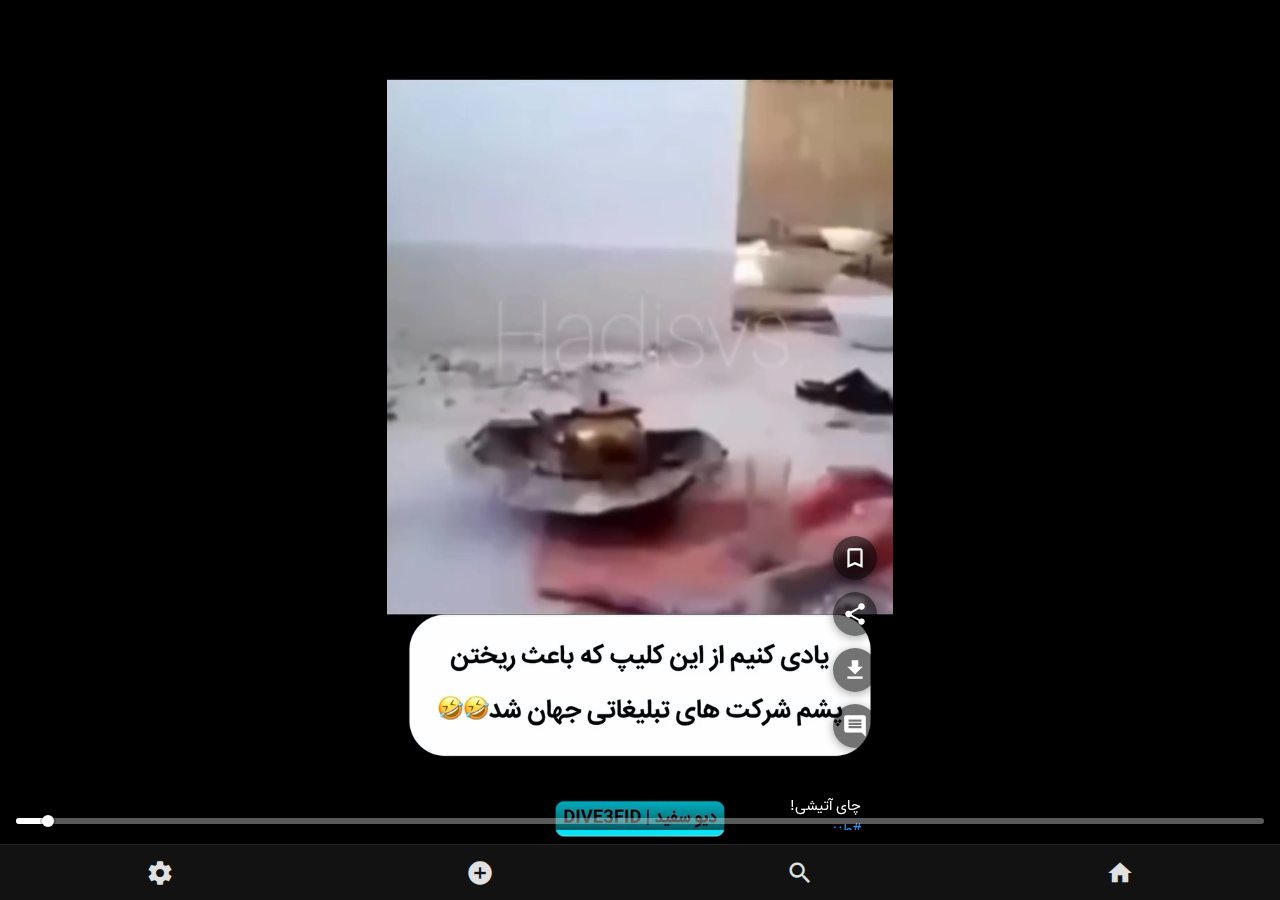
<file: index.html>
<!DOCTYPE html>
<html lang="fa" dir="rtl">
<head>
  <meta charset="UTF-8" />
  <meta http-equiv="X-UA-Compatible" content="IE=edge" />
  <meta name="viewport" content="width=device-width, initial-scale=1.0" />
  <title>VSD – خانه</title>
  <link href="https://fonts.googleapis.com/icon?family=Material+Icons" rel="stylesheet" />
  <link rel="stylesheet" href="css/style.css">
  <!-- Statsfa Website Analytics Start -->
  <script data-host="https://statsfa.com" data-dnt="true" src="https://statsfa.com/js/script.js" id="ZwSg9rf6GA" async defer></script>
  <!-- Statsfa Website Analytics End -->
</head>
<body class="dark-theme">
  <!-- Offline Banner -->
  <div id="offline-banner" class="hidden">اینترنت قطع شده است</div>

  <!-- Main Video Feed Container -->
  <div class="scroll-container">
    <div id="video-container"></div>
  </div>

  <!-- Bottom Navigation -->
  <nav class="bottom-nav">
    <button id="nav-home"><span class="material-icons">home</span></button>
    <button id="nav-search"><span class="material-icons">search</span></button>
    <button id="nav-add"><span class="material-icons">add_circle</span></button>
    <button id="nav-settings"><span class="material-icons">settings</span></button>
  </nav>

  <!-- App logic -->
  <script src="js/feed.js" defer></script>
</body>
</html>
</file>
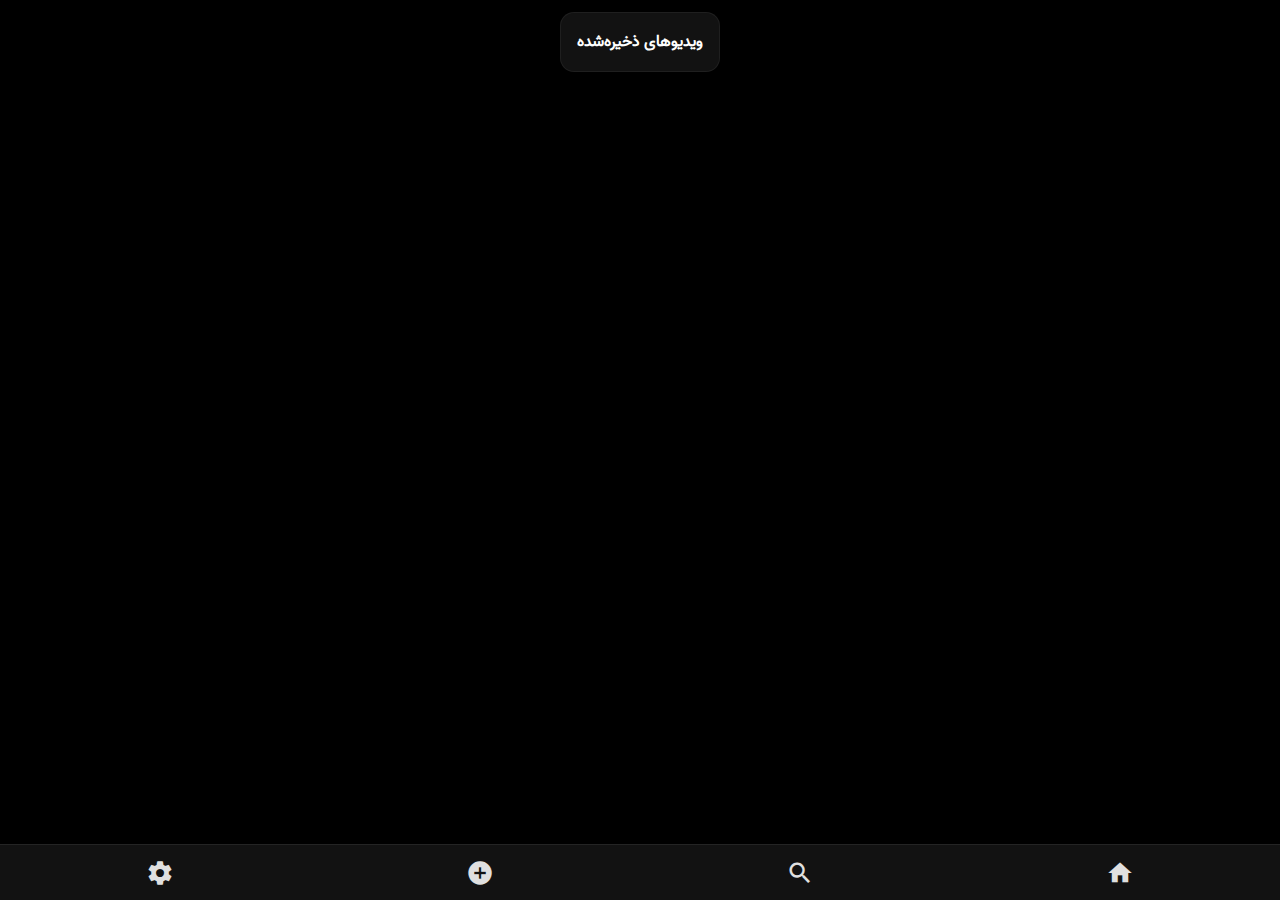
<file: saved.html>
<!-- File: saved.html -->
<!DOCTYPE html>
<html lang="fa" dir="rtl">
<head>
  <meta charset="UTF-8"/>
  <meta name="viewport" content="width=device-width, initial-scale=1.0"/>
  <title>VSD - ذخیره‌ها</title>
  <link href="https://fonts.googleapis.com/icon?family=Material+Icons" rel="stylesheet"/>
  <link rel="stylesheet" href="css/style.css"/>
</head>
<body>

  <main class="settings-page">
    <section class="settings-card" style="margin-bottom:8px;">
      <h3 style="margin:0; font-size:16px;">ویدیوهای ذخیره‌شده</h3>
      <p id="sync-hint" style="margin:6px 0 0; font-size:13px; color:#90a4ae; display:none;">
        برای همگام‌سازی بین دستگاه‌ها وارد حساب شوید.
      </p>
    </section>

    <section id="saved-videos" class="saved-grid"></section>
    <p id="saved-empty" class="max-w-mobile" style="margin:8px auto 0; color:#90a4ae; text-align:center; display:none;">
      هنوز چیزی اینجا نیست. به صفحه اصلی بروید و ویدیوها را ذخیره کنید.
    </p>
  </main>

  <nav class="bottom-nav">
    <button id="nav-home" title="خانه"><span class="material-icons">home</span></button>
    <button id="nav-search" title="جستجو"><span class="material-icons">search</span></button>
    <button id="nav-add" title="ارسال ویدیو"><span class="material-icons">add_circle</span></button>
    <button id="nav-settings" title="تنظیمات"><span class="material-icons">settings</span></button>
  </nav>

  <script>document.getElementById('year').textContent = new Date().getFullYear();</script>
  <script src="/js/settings.js"></script>
</body>
</html>
</file>
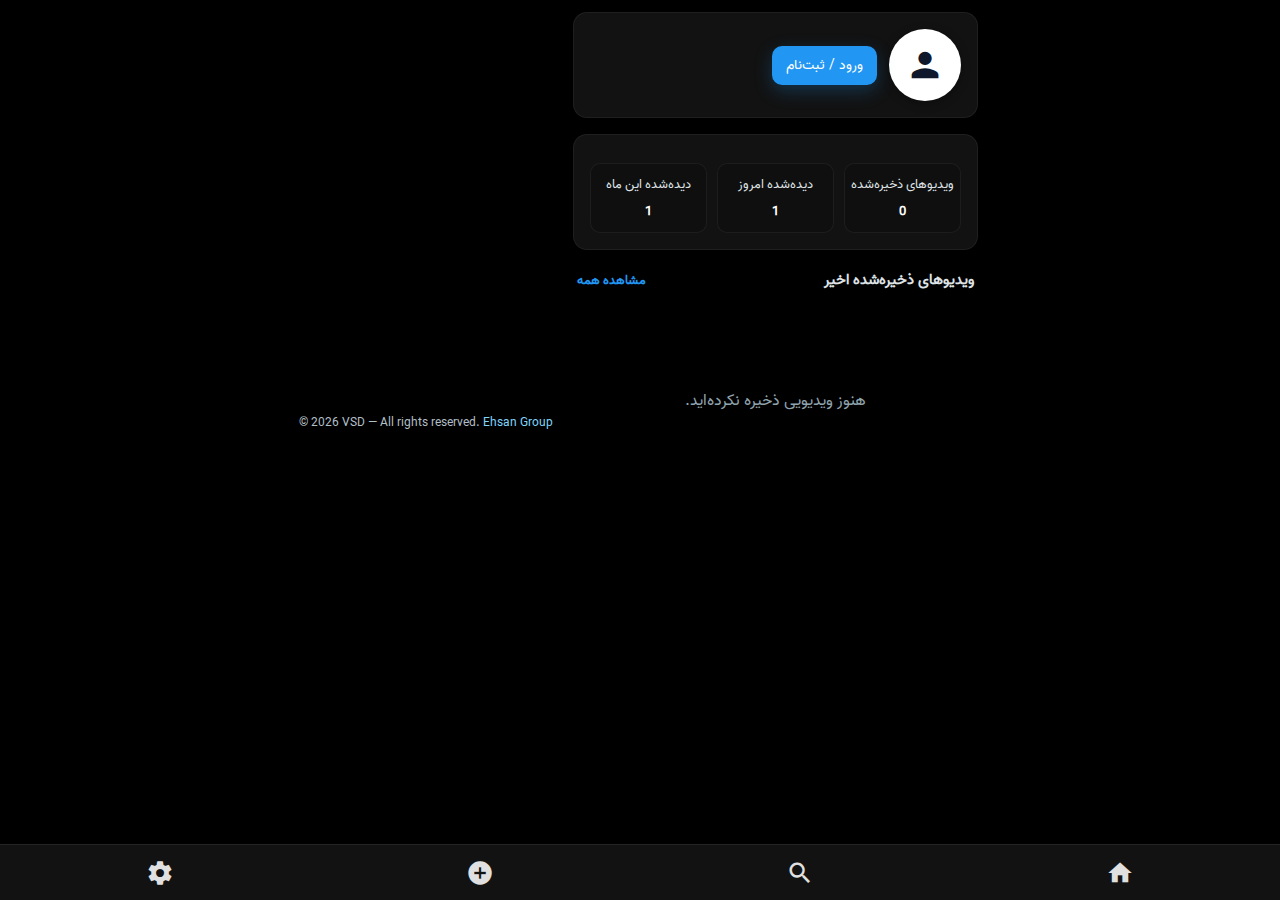
<file: settings.html>
<!-- File: settings.html -->
<!DOCTYPE html>
<html lang="fa" dir="rtl">
<head>
  <meta charset="UTF-8" />
  <meta name="viewport" content="width=device-width, initial-scale=1.0"/>
  <title>VSD - تنظیمات</title>
  <link href="https://fonts.googleapis.com/icon?family=Material+Icons" rel="stylesheet"/>
  <link rel="stylesheet" href="css/style.css"/>
  <!-- Statsfa Website Analytics Start -->
  <script data-host="https://statsfa.com" data-dnt="true" src="https://statsfa.com/js/script.js" id="ZwSg9rf6GA" async defer></script>
  <!-- Statsfa Website Analytics End -->
</head>
<body>

  <main class="settings-page">
    <!-- کارت پروفایل -->
    <section class="settings-card">
      <div id="profile-section">
        <div id="avatar" title="تغییر عکس پروفایل">
          <i class="material-icons">person</i>
        </div>
        <div id="user-area">
          <!-- هنگام ورود: نام + شماره + دکمه‌ها -->
          <button id="login-btn">ورود / ثبت‌نام</button>
        </div>
      </div>
      <!-- کنترل‌های اکانت -->
      <div id="account-actions" style="margin-top:12px; display:none;">
        <button id="edit-profile" class="input" style="background:var(--accent); color:#fff; border:0; cursor:pointer;">ویرایش پروفایل</button>
        <button id="logout" class="input" style="margin-top:8px; background:#263238; color:#fff; border:0; cursor:pointer;">خروج از حساب</button>
      </div>
    </section>

    <!-- فرم ورود/ثبت‌نام (درون تنظیمات، بدون پاپ‌آپ) -->
    <section id="auth-card" class="settings-card hidden" aria-hidden="true">
      <h3 style="margin:0 0 10px; font-size:16px;">ورود / ثبت‌نام</h3>
      <form id="auth-form">
        <label for="phone" style="display:block; margin-bottom:6px; color:#dfe3e6;">شماره تلفن</label>
        <input id="phone" name="phone" class="input" inputmode="numeric" autocomplete="tel"
               placeholder="مثلاً 0912xxxxxxx" required pattern="^0?9[0-9]{9}$" />

        <label for="name" style="display:block; margin:12px 0 6px; color:#dfe3e6;">نام و نام‌خانوادگی</label>
        <input id="name" name="name" class="input" placeholder="نام شما" required />

        <label for="avatar-input" style="display:block; margin:12px 0 6px; color:#dfe3e6;">عکس پروفایل (اختیاری)</label>
        <input id="avatar-input" type="file" accept="image/*" class="input" />

        <div class="center" style="gap:8px; margin-top:12px;">
          <button type="submit" class="input" style="background:var(--accent); color:#fff; border:0; cursor:pointer;">ثبت</button>
          <button type="button" id="cancel-auth" class="input" style="background:#0f0f0f; color:#e5e7eb; border:1px solid rgba(255,255,255,.14); cursor:pointer;">انصراف</button>
        </div>
        <p id="auth-error" style="color:#ffcdd2; font-size:13px; margin:8px 2px 0; display:none;"></p>
      </form>
    </section>

    <!-- آمار -->
    <section class="settings-card">
      <div class="stats">
        <p>ویدیوهای ذخیره‌شده<span id="saved-count">0</span></p>
        <p>دیده‌شده امروز<span id="daily-count">0</span></p>
        <p>دیده‌شده این ماه<span id="monthly-count">0</span></p>
      </div>
    </section>

    <!-- بخشی از ویدیوهای ذخیره‌شده + لینک مشاهده همه -->
    <h3 class="saved-title" style="display:flex; align-items:center; justify-content:space-between;">
      <span>ویدیوهای ذخیره‌شده اخیر</span>
      <a href="saved.html" style="font-size:13px;">مشاهده همه</a>
    </h3>
    <section id="saved-preview" class="saved-grid"></section>
    <p id="saved-empty" class="max-w-mobile" style="margin:8px auto 0; color:#90a4ae; text-align:center; display:none;">
      هنوز ویدیویی ذخیره نکرده‌اید.
    </p>
  </main>

  <nav class="bottom-nav">
    <button id="nav-home" title="خانه"><span class="material-icons">home</span></button>
    <button id="nav-search" title="جستجو"><span class="material-icons">search</span></button>
    <button id="nav-add" title="ارسال ویدیو"><span class="material-icons">add_circle</span></button>
    <button disabled title="تنظیمات"><span class="material-icons">settings</span></button>
  </nav>

  <footer style="direction: ltr;">
    &copy; <span id="year"></span> VSD — All rights reserved.
    <a href="https://ehsan-hashemi.ir/">Ehsan Group</a>
  </footer>

  <script>document.getElementById('year').textContent = new Date().getFullYear();</script>
  <script src="js/settings.js"></script>
</body>
</html>
</file>
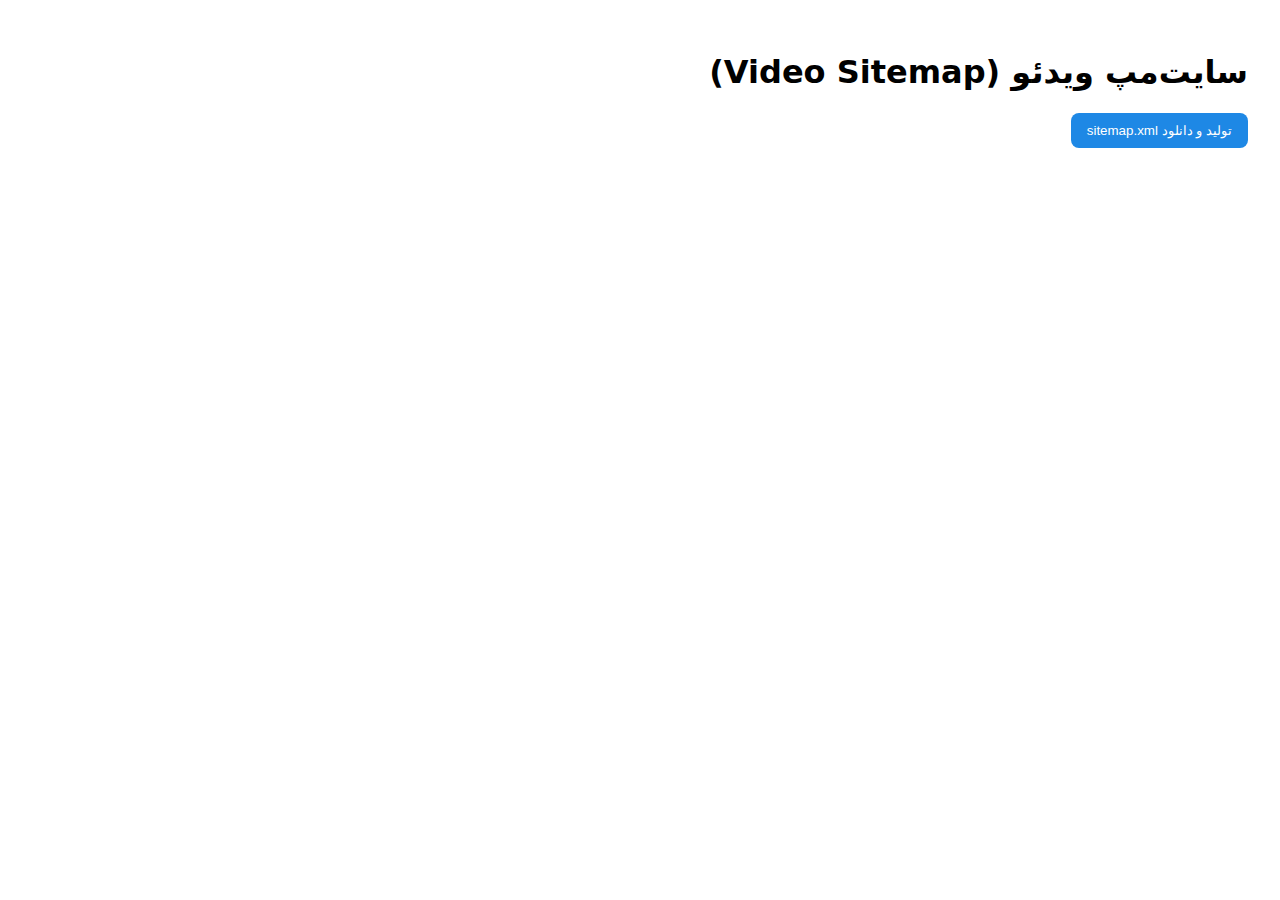
<file: tools/generate-sitemap.html>
<!-- tools/generate-sitemap.html -->
<!doctype html>
<html lang="fa" dir="rtl">
<head>
  <meta charset="utf-8">
  <title>تولید Sitemap ویدئوهای VCD</title>
  <meta name="viewport" content="width=device-width, initial-scale=1">
  <style>
    body { font-family: system-ui, -apple-system, Segoe UI, Roboto, sans-serif; padding: 24px; }
    button { padding: 10px 16px; border: 0; border-radius: 8px; cursor: pointer; background: #1e88e5; color: #fff; }
    .log { margin-top: 12px; white-space: pre-wrap; font-family: ui-monospace, SFMono-Regular, Menlo, monospace; color: #333; }
  </style>
</head>
<body>
  <h1>سایت‌مپ ویدئو (Video Sitemap)</h1>
  <button id="generate">تولید و دانلود sitemap.xml</button>
  <div id="log" class="log"></div>

  <script>
    const SITE = location.origin;
    const JSON_PATH = '../data/videos.json';
    const esc = s => String(s).replace(/&/g,'&amp;').replace(/</g,'&lt;').replace(/>/g,'&gt;');
    const clean = t => (t||'').replace(/<[^>]+>/g,'').replace(/\s+/g,' ').trim();
    const summarize = (t,n) => { const s=clean(t); if(s.length<=n) return s; const cut=s.slice(0,n); const last=Math.max(cut.lastIndexOf('. '),cut.lastIndexOf('، '),cut.lastIndexOf(' ')); return (last>24?cut.slice(0,last):cut)+'…'; };

    const videoEntry = (v) => {
      const id = v.id;
      const caption = v.caption || '';
      const title = summarize(caption, 70) || 'ویدئوی کوتاه VCD';
      const description = summarize(caption, 180) || 'ویدئوی کوتاه در VCD';
      const player = `${SITE}/index.html#v=${encodeURIComponent(id)}`; // سازگار با feed.js فعلی
      const content = v.file.startsWith('http') ? v.file : `${SITE}/${v.file.replace(/^\/+/,'')}`;
      const thumb = `${SITE}/thumbs/${encodeURIComponent(id)}.jpg`;

      return `
  <url>
    <loc>${SITE}/</loc>
    <video:video>
      <video:thumbnail_loc>${thumb}</video:thumbnail_loc>
      <video:title>${esc(title)}</video:title>
      <video:description>${esc(description)}</video:description>
      <video:content_loc>${content}</video:content_loc>
      <video:player_loc allow_embed="yes">${player}</video:player_loc>
      <video:family_friendly>yes</video:family_friendly>
      <video:live>no</video:live>
    </video:video>
  </url>`;
    };

    async function generate() {
      const log = (m)=>document.getElementById('log').textContent += m+'\n';
      try {
        log('در حال خواندن videos.json ...');
        const res = await fetch(JSON_PATH, { cache: 'no-store' });
        if (!res.ok) throw new Error('خواندن videos.json ناموفق بود');
        const list = await res.json();

        const entries = [
`  <url>
    <loc>${SITE}/</loc>
    <changefreq>daily</changefreq>
    <priority>1.0</priority>
  </url>`
        ];
        list.forEach(v => { if (v && v.id!=null && v.file) entries.push(videoEntry(v)); });

        const xml = `<?xml version="1.0" encoding="UTF-8"?>
<urlset xmlns="http://www.sitemaps.org/schemas/sitemap/0.9"
        xmlns:video="http://www.google.com/schemas/sitemap-video/1.1">
${entries.join('\n')}
</urlset>`;

        const blob = new Blob([xml], { type: 'application/xml' });
        const a = document.createElement('a');
        a.href = URL.createObjectURL(blob);
        a.download = 'sitemap.xml';
        document.body.appendChild(a);
        a.click();
        a.remove();
        log('sitemap.xml ساخته شد. آن را در ریشهٔ ریپو قرار دهید و در Search Console ثبت/به‌روزرسانی کنید.');
      } catch (e) {
        document.getElementById('log').textContent = 'خطا: ' + e.message;
      }
    }

    document.getElementById('generate').onclick = generate;
  </script>
</body>
</html>
</file>
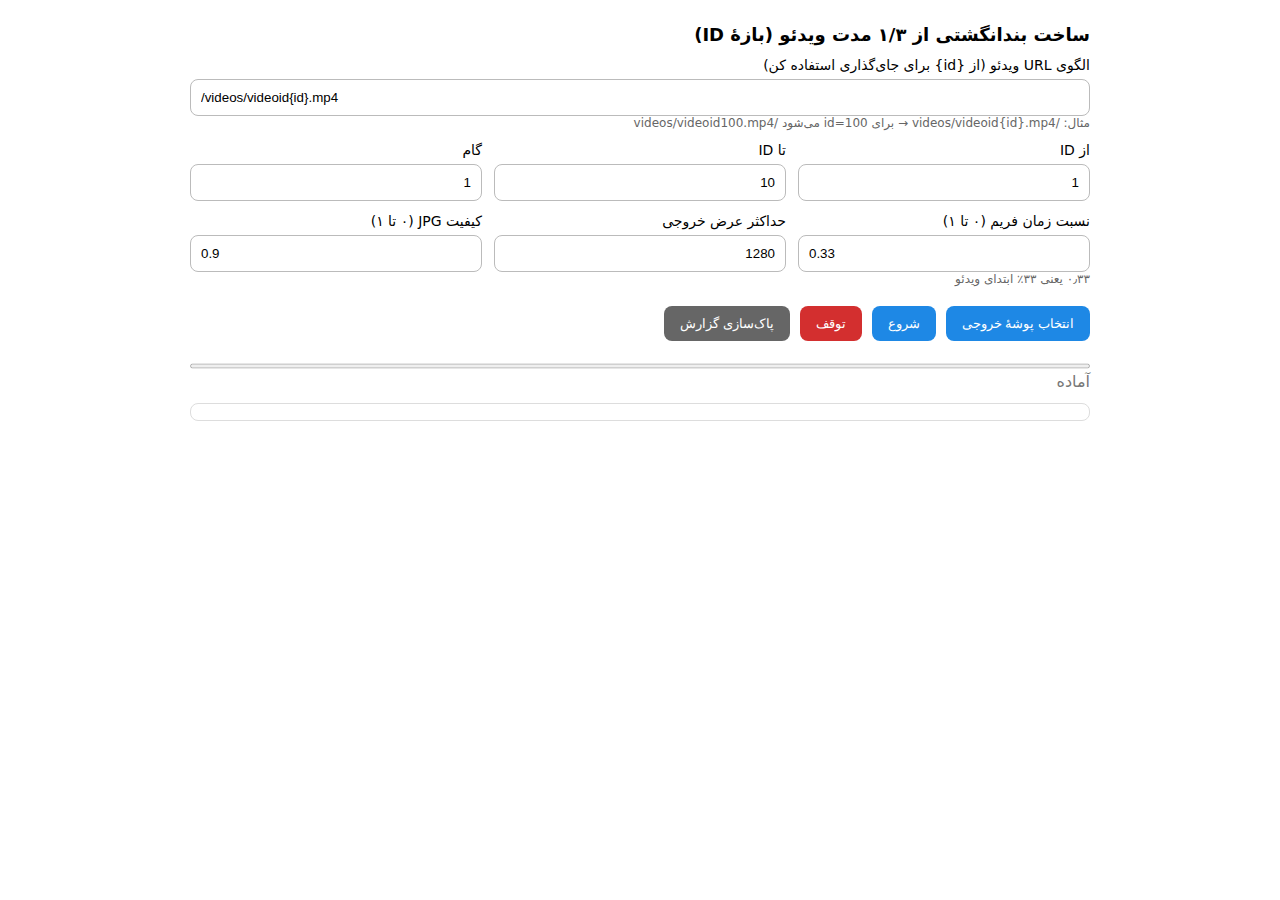
<file: tools/thumbnail-exporter.html>
<!doctype html>
<html lang="fa" dir="rtl">
<head>
  <meta charset="utf-8">
  <title>خروجی بندانگشتی از بازهٔ ویدئوها (۱/۳ مدت)</title>
  <meta name="viewport" content="width=device-width, initial-scale=1">
  <style>
    :root { color-scheme: light dark; }
    body { font-family: system-ui, -apple-system, Segoe UI, Roboto, sans-serif; padding: 24px; max-width: 900px; margin: auto; }
    h1 { font-size: 18px; margin: 0 0 12px; }
    .grid { display: grid; grid-template-columns: repeat(12, 1fr); gap: 12px; }
    .col-6 { grid-column: span 6; }
    .col-4 { grid-column: span 4; }
    .col-3 { grid-column: span 3; }
    .col-12 { grid-column: span 12; }
    label { display: flex; flex-direction: column; gap: 6px; font-size: 14px; }
    input[type="text"], input[type="number"] { padding: 10px; border: 1px solid #bbb; border-radius: 8px; direction: ltr; }
    input[type="number"] { direction: rtl; }
    .actions { display: flex; gap: 10px; flex-wrap: wrap; margin-top: 8px; }
    button { padding: 10px 16px; border: 0; border-radius: 8px; cursor: pointer; background: #1e88e5; color: #fff; }
    button.secondary { background: #666; }
    button.danger { background: #d32f2f; }
    .hint { font-size: 12px; color: #666; margin-top: -6px; }
    progress { width: 100%; height: 10px; }
    .log { margin-top: 12px; white-space: pre-wrap; font-family: ui-monospace, SFMono-Regular, Menlo, monospace; font-size: 12px; color: #333; max-height: 40vh; overflow: auto; padding: 8px; border: 1px solid #ddd; border-radius: 8px; }
    .muted { color: #777; }
  </style>
</head>
<body>
  <h1>ساخت بندانگشتی از ۱/۳ مدت ویدئو (بازهٔ ID)</h1>

  <div class="grid">
    <label class="col-12">
      الگوی URL ویدئو (از {id} برای جای‌گذاری استفاده کن)
      <input id="pattern" type="text" value="/videos/videoid{id}.mp4" placeholder="/videos/videoid{id}.mp4">
      <div class="hint">مثال: /videos/videoid{id}.mp4 → برای id=100 می‌شود /videos/videoid100.mp4</div>
    </label>

    <label class="col-4">
      از ID
      <input id="fromId" type="number" inputmode="numeric" value="1" min="0">
    </label>
    <label class="col-4">
      تا ID
      <input id="toId" type="number" inputmode="numeric" value="10" min="0">
    </label>
    <label class="col-4">
      گام
      <input id="step" type="number" inputmode="numeric" value="1" min="1">
    </label>

    <label class="col-4">
      نسبت زمان فریم (۰ تا ۱)
      <input id="ratio" type="text" value="0.33">
      <div class="hint">۰٫۳۳ یعنی ۳۳٪ ابتدای ویدئو</div>
    </label>
    <label class="col-4">
      حداکثر عرض خروجی
      <input id="maxW" type="number" inputmode="numeric" value="1280" min="64">
    </label>
    <label class="col-4">
      کیفیت JPG (۰ تا ۱)
      <input id="quality" type="text" value="0.9">
    </label>

    <div class="col-12 actions">
      <button id="pickDir">انتخاب پوشهٔ خروجی</button>
      <button id="start">شروع</button>
      <button id="stop" class="danger">توقف</button>
      <button id="clearLog" class="secondary">پاک‌سازی گزارش</button>
    </div>

    <div class="col-12">
      <progress id="prog" value="0" max="100"></progress>
      <div id="status" class="muted">آماده</div>
      <div id="log" class="log"></div>
    </div>
  </div>

  <video id="v" crossorigin="anonymous" preload="auto" style="display:none"></video>
  <canvas id="c" style="display:none"></canvas>

  <script>
    const $ = id => document.getElementById(id);
    const log = m => ($('log').textContent += m + '\n');
    const setStatus = t => $('status').textContent = t;

    let dirHandle = null;
    let abort = false;

    $('pickDir').onclick = async () => {
      if (!('showDirectoryPicker' in window)) {
        alert('مرورگر شما ذخیرهٔ مستقیم در پوشه را پشتیبانی نمی‌کند. از Chrome/Edge جدید استفاده کن یا روی «شروع» بزن تا فایل‌ها دانلود شوند.');
        return;
      }
      dirHandle = await window.showDirectoryPicker();
      setStatus('پوشهٔ خروجی انتخاب شد.');
      log('✓ پوشه انتخاب شد.');
    };

    $('clearLog').onclick = () => $('log').textContent = '';

    $('stop').onclick = () => {
      abort = true;
      setStatus('درحال توقف ...');
      log('⛔ دستور توقف صادر شد.');
    };

    $('start').onclick = async () => {
      try {
        abort = false;
        $('prog').value = 0;
        $('log').textContent = '';

        const pattern = $('pattern').value.trim();
        if (!pattern.includes('{id}')) {
          alert('الگوی URL باید شامل {id} باشد.');
          return;
        }

        const fromId = parseInt($('fromId').value, 10);
        const toId   = parseInt($('toId').value, 10);
        const step   = Math.max(1, parseInt($('step').value, 10) || 1);
        const ratio  = Math.min(1, Math.max(0, parseFloat($('ratio').value)));
        const maxW   = Math.max(64, parseInt($('maxW').value, 10) || 1280);
        const quality= Math.min(1, Math.max(0, parseFloat($('quality').value)));

        if (Number.isNaN(fromId) || Number.isNaN(toId) || fromId > toId) {
          alert('بازهٔ ID نامعتبر است.');
          return;
        }

        const ids = [];
        for (let i = fromId; i <= toId; i += step) ids.push(i);

        setStatus('در حال پردازش...');
        log(`شروع: ${ids.length} مورد. نسبت=${ratio}، maxW=${maxW}، کیفیت=${quality}`);
        if (!dirHandle && !('showDirectoryPicker' in window)) {
          log('مرورگر ذخیرهٔ مستقیم را پشتیبانی نمی‌کند؛ خروجی‌ها دانلود خواهند شد.');
        } else if (!dirHandle) {
          log('هشدار: پوشهٔ خروجی انتخاب نشده؛ هنگام ذخیره، دانلود تکی انجام می‌شود.');
        }

        let done = 0, ok = 0, fail = 0;
        for (const id of ids) {
          if (abort) break;
          const url = pattern.replace('{id}', id);
          try {
            await processOne(id, url, ratio, maxW, quality);
            ok++;
            log(`✓ ذخیره شد: ${id}.jpg`);
          } catch (e) {
            fail++;
            log(`✗ خطا برای id=${id}: ${e.message || e}`);
          } finally {
            done++;
            $('prog').value = Math.round((done / ids.length) * 100);
            setStatus(`پیشرفت: ${done}/${ids.length} — موفق: ${ok} — خطا: ${fail}`);
            // وقفه کوتاه برای پاسخ‌گویی UI
            await new Promise(r => setTimeout(r, 40));
          }
        }

        if (abort) {
          setStatus(`متوقف شد. انجام‌شده: ${done}/${ids.length}، موفق: ${ok}، خطا: ${fail}`);
          log('⛔ عملیات متوقف شد.');
        } else {
          setStatus(`تمام شد. موفق: ${ok}، خطا: ${fail}`);
          log('🎉 پایان پردازش.');
        }
      } catch (e) {
        setStatus('خطا');
        log('خطای کلی: ' + (e.message || e));
      }
    };

    async function processOne(id, url, ratio, maxW, quality) {
      const video = $('v');

      // بارگذاری متادیتا
      await new Promise((resolve, reject) => {
        const onMeta = () => { cleanup(); resolve(); };
        const onErr  = () => { cleanup(); reject(new Error('بارگذاری ویدئو ناموفق (URL/CORS)')); };
        const cleanup = () => {
          video.removeEventListener('loadedmetadata', onMeta);
          video.removeEventListener('error', onErr);
        };
        video.addEventListener('loadedmetadata', onMeta, { once: true });
        video.addEventListener('error', onErr, { once: true });
        video.crossOrigin = 'anonymous';
        video.preload = 'auto';
        video.src = url;
        video.load();
      });

      // محاسبه زمان هدف و seek
      const dur = Number.isFinite($('v').duration) ? $('v').duration : 0;
      const t = clamp(dur * ratio, 0, Math.max(0, dur - 0.2));
      await new Promise((resolve, reject) => {
        const onSeeked = () => { video.removeEventListener('seeked', onSeeked); resolve(); };
        const onErr = () => { video.removeEventListener('error', onErr); reject(new Error('seek ناموفق')); };
        video.addEventListener('seeked', onSeeked, { once: true });
        video.addEventListener('error', onErr, { once: true });
        video.currentTime = isFinite(t) ? t : 0;
      });

      // رسم روی canvas
      const blob = await drawToBlob(video, maxW, quality);
      if (!blob) throw new Error('تولید تصویر ناموفق بود');

      // ذخیره: ترجیح با پوشهٔ انتخابی؛ در غیر اینصورت دانلود
      if (dirHandle && 'createWritable' in FileSystemFileHandle.prototype) {
        const fileHandle = await dirHandle.getFileHandle(`${id}.jpg`, { create: true });
        const writable = await fileHandle.createWritable();
        await writable.write(blob);
        await writable.close();
      } else {
        downloadBlob(blob, `${id}.jpg`);
      }
    }

    function clamp(x, lo, hi) { return Math.max(lo, Math.min(hi, x)); }

    async function drawToBlob(video, maxW, quality) {
      const canvas = $('c');
      const w = video.videoWidth, h = video.videoHeight;
      if (!w || !h) throw new Error('ابعاد ویدئو نامعتبر است');

      const scale = Math.min(1, maxW / w);
      canvas.width = Math.round(w * scale);
      canvas.height = Math.round(h * scale);

      const ctx = canvas.getContext('2d');
      ctx.drawImage(video, 0, 0, canvas.width, canvas.height);

      return new Promise(resolve => canvas.toBlob(b => resolve(b), 'image/jpeg', quality));
    }

    function downloadBlob(blob, name) {
      const a = document.createElement('a');
      a.href = URL.createObjectURL(blob);
      a.download = name;
      document.body.appendChild(a);
      a.click();
      a.remove();
      setTimeout(() => URL.revokeObjectURL(a.href), 0);
    }
  </script>
</body>
</html>
</file>
<file: css/style.css>
/* =======================================================
   style.css — Global styles for VSD (mobile-first, dark)
   ======================================================= */

/*--------------------------------------
  Variables, font, base, reset
---------------------------------------*/
:root{
  /* Colors */
  --bg:#000;
  --fg:#fff;
  --surface:#121212;
  --muted:#1a1a1a;
  --accent:#2196f3;
  --accent-2:#64b5f6;
  --error:#f44336;
  --success:#4caf50;
  --text-sec:#bdbdbd;

  /* Spacing */
  --sp-2:2px; --sp-4:4px; --sp-6:6px; --sp-8:8px; --sp-10:10px; --sp-12:12px; --sp-14:14px; --sp-16:16px; --sp-20:20px; --sp-24:24px; --sp-28:28px; --sp-32:32px; --sp-40:40px; --sp-56:56px;

  /* Radius */
  --r-4:4px; --r-6:6px; --r-8:8px; --r-10:10px; --r-12:12px; --r-16:16px; --r-24:24px;

  /* Shadows */
  --sh-soft:0 6px 18px rgba(0,0,0,.22);
  --sh-elev:0 10px 24px rgba(0,0,0,.28);

  /* Typography */
  --font:'Vazir',system-ui,-apple-system,Segoe UI,Roboto,Arial,sans-serif;
  --fs-12:12px; --fs-14:14px; --fs-15:15px; --fs-16:16px; --fs-18:18px;
}

@font-face{
  font-family:'Vazir';
  src:url('./Vazir-Regular.ttf') format('truetype');
  font-weight:400;
  font-style:normal;
  font-display:swap;
}

* {
  box-sizing:border-box;
  font-family: "Vazir";
}
html,body{height:100%;width:100%}
html{scroll-behavior:smooth}
body{
  margin:0;
  background:var(--bg);
  color:var(--fg);
  font-family:var(--font);
  direction:rtl;
  overscroll-behavior-y: contain;
  touch-action: pan-x pan-y;
}

/* Material icons sizing (inherit color) */
.material-icons{font-size:24px; line-height:1; vertical-align:middle}

/* Links */
a{color:var(--accent); text-decoration:none}
a:hover{text-decoration:underline}

/* Utility */
.hidden{display:none!important}
.center{display:flex;align-items:center;justify-content:center}
.max-w-mobile{max-width:420px;margin-inline:auto}

/*--------------------------------------
  Offline banner
---------------------------------------*/
#offline-banner{
  position:fixed; top:0; inset-inline:0;
  background:#b71c1c; color:#fff;
  padding:var(--sp-8);
  text-align:center; z-index:1000;
  box-shadow:var(--sh-soft);
}

/*--------------------------------------
  Bottom navigation (global)
---------------------------------------*/
.bottom-nav{
  position:fixed; bottom:0; inset-inline:0;
  height:var(--sp-56);
  background:var(--surface);
  display:flex; align-items:center; justify-content:space-around;
  border-top:1px solid rgba(255,255,255,.08);
  z-index:950;
  padding-bottom:env(safe-area-inset-bottom);
}
.bottom-nav button{
  background:transparent; border:0; color:#e0e0e0; cursor:pointer;
  display:flex; align-items:center; justify-content:center; gap:6px;
  font-size:0; /* icon only */
  width:56px; height:56px;
}
.bottom-nav button:focus-visible{outline:2px solid var(--accent)}
.bottom-nav button.active .material-icons,
.bottom-nav button:hover .material-icons{color:var(--accent)}
.bottom-nav .material-icons{font-size:28px}

/*--------------------------------------
  Home / Feed — 9:16 stage
  - Mobile-first: full viewport
  - Desktop: keep 9:16 centered, black gutters
---------------------------------------*/

/* Stage centers a strict 9:16 viewport */
#video-container{
  position:relative;
  width:min(100vw, calc(100vh * 9 / 16));
  height:min(100vh, calc(100vw * 16 / 9));
  margin:0 auto;
  background:#000;
  overflow:hidden;
}

/* Fullscreen video with black bars when needed */
#video-container video{
  position:absolute; inset:0;
  width:100%; height:100%;
  object-fit:contain; /* keep entire frame, black bars show */
  background:#000;
}

/* Caption — exactly 20px side padding from screen edges */
#video-container .caption{
  position:absolute;
  bottom:calc(var(--sp-56) + 14px); /* above bottom-nav comfortably */
  inset-inline:20px; /* 20px right & left as requested */
  color:#fff;
  background:linear-gradient(transparent, rgba(0,0,0,.6));
  padding:12px 12px; /* visual padding inside bubble */
  border-radius:var(--r-8);
  font-size:var(--fs-15);
  line-height:1.6;
  max-height:3.2em; overflow:hidden;
  cursor:pointer; user-select:none;
}
#video-container .caption.expanded{max-height:20em}

/* Hashtags */
#video-container .caption .hashtag{color:var(--accent); cursor:pointer}
#video-container .caption .hashtag:hover{color:var(--accent-2); text-decoration:underline}

/* Right-bottom stacked controls (above caption) */
.video-controls{
  position:absolute;
  right:16px;
  bottom:calc(var(--sp-56) + 96px); /* hover line above caption */
  display:flex; flex-direction:column; gap:12px;
  z-index:20;
}
.video-controls button{
  width:44px; height:44px; border-radius:50%;
  border:0; cursor:pointer; background:rgba(0,0,0,.55); color:#fff;
  display:flex; align-items:center; justify-content:center;
  box-shadow:0 2px 10px rgba(0,0,0,.35);
  transition:transform .15s ease, background .2s ease;
}
.video-controls button:hover{background:rgba(0,0,0,.8); transform:translateY(-1px)}
.video-controls .material-icons{font-size:26px}

/* Desktop-only up/down nav alongside the stage (for easier navigation) */
@media (min-width: 992px){
  .desktop-arrows{
    position:absolute; right:8px; top:50%;
    transform:translateY(-50%);
    display:flex; flex-direction:column; gap:10px; z-index:25;
  }
  .desktop-arrows .nav-btn{
    width:44px; height:44px; border-radius:50%; border:0; cursor:pointer;
    background:rgba(0,0,0,.55); color:#fff; display:flex; align-items:center; justify-content:center;
    transition:background .2s ease, transform .15s ease;
  }
  .desktop-arrows .nav-btn:hover{background:rgba(0,0,0,.8); transform:translateY(-1px)}
}

/* Tap to mute/unmute hint (optional helper class if used) */
.tap-hint{
  position:absolute; top:12px; inset-inline:12px; text-align:center;
  font-size:12px; color:#e0e0e0; opacity:.75;
}

/*--------------------------------------
  Toasts (global)
---------------------------------------*/
.toast{
  position:fixed;
  bottom:calc(var(--sp-56) + 16px);
  left:50%; transform:translateX(-50%);
  background:#263238; color:#fff; border-radius:10px;
  padding:10px 14px; font-size:13px; z-index:1100;
  box-shadow:var(--sh-soft); opacity:0; animation:toast-in .25s forwards, toast-out .25s forwards 2.75s;
}
.toast-success{background:#2e7d32}
.toast-error{background:#b71c1c}
@keyframes toast-in{from{opacity:0; transform:translate(-50%,10px)} to{opacity:1; transform:translate(-50%,0)}}
@keyframes toast-out{to{opacity:0; transform:translate(-50%,10px)}}

/*--------------------------------------
  Search page
  - sticky search bar
  - 3-per-row portrait (9:16) cards
  - no captions in results
---------------------------------------*/
.search-page{
  min-height:100%;
  background:var(--bg);
  padding-bottom:var(--sp-56); /* keep space for bottom-nav */
}

/* Search bar wrapper */
.search-bar{
  position:sticky; top:0; z-index:900;
  background:linear-gradient(#0b0b0b, rgba(0,0,0,.85));
  backdrop-filter:saturate(140%) blur(6px);
  padding:12px max(12px, calc(50vw - 210px)); /* center to ~mobile width */
  border-bottom:1px solid rgba(255,255,255,.06);
}

/* Input: premium look */
#search-input{
  width:100%;
  height:44px;
  border-radius:12px;
  border:1px solid rgba(255,255,255,.16);
  background:#0f0f0f;
  color:#fafafa;
  padding-inline:44px 14px; /* room for leading icon */
  font-size:15px;
  box-shadow:inset 0 0 0 1px rgba(0,0,0,.35);
  transition:border-color .2s ease, box-shadow .2s ease, background .2s ease;
}
#search-input::placeholder{color:#9aa0a6}
#search-input:focus{
  outline:none;
  border-color:var(--accent);
  box-shadow:0 0 0 3px rgba(33,150,243,.24);
  background:#101318;
}

/* Optional leading search icon if placed absolutely */
.search-bar .leading-icon{
  position:absolute; inset-inline-start:calc(50% - 190px); top:50%;
  transform:translateY(-50%); color:#9aa0a6; pointer-events:none;
}
@media (max-width:480px){
  .search-bar{padding:12px 12px}
  .search-bar .leading-icon{inset-inline-start:18px}
}

/* Results grid centered to mobile width */
#search-results{
  max-width:420px; margin:16px auto; padding:0 8px 80px;
  display:grid; grid-template-columns:repeat(3, 1fr); gap:8px;
}

/* Portrait 9:16 tiles with video or img */
.search-item{
  position:relative; width:100%;
  aspect-ratio:9 / 16;
  background:#000;
  border-radius:10px; overflow:hidden;
  box-shadow:0 6px 18px rgba(0,0,0,.22);
  cursor:pointer;
}
.search-item video,
.search-item img{
  position:absolute; inset:0;
  width:100%; height:100%;
  object-fit:cover; /* fill tile */
}

/* No captions in search results (even if present in markup) */
#search-results .caption{display:none!important}

/* Hover on desktop */
@media (hover:hover){
  .search-item:hover{transform:translateY(-2px); transition:transform .15s ease}
}

/*--------------------------------------
  Settings page
  - profile header
  - saved videos section
---------------------------------------*/
.settings-page{
  min-height:100%;
  background:var(--bg);
  padding:12px 12px calc(var(--sp-56) + 24px);
}

.settings-card{
  max-width:420px; margin:0 auto 16px;
  background:var(--surface);
  border:1px solid rgba(255,255,255,.06);
  border-radius:14px; box-shadow:var(--sh-soft);
  padding:16px;
}

/* Profile header */
#profile-section{
  display:flex; align-items:center; gap:12px;
}
#avatar{
  width:72px; height:72px; border-radius:50%;
  background:#fff; color:#0f172a;
  display:flex; align-items:center; justify-content:center;
  overflow:hidden; flex-shrink:0;
  box-shadow:0 2px 10px rgba(0,0,0,.35);
}
#avatar img{width:100%; height:100%; object-fit:cover}
#avatar .material-icons{color:#0f172a; font-size:40px}

#user-area{
  display:flex; align-items:center; gap:8px; flex-wrap:wrap;
}
#login-btn{
  background:var(--accent); color:#fff; border:0; cursor:pointer;
  padding:8px 14px; border-radius:10px; font-size:14px;
  box-shadow:0 6px 18px rgba(33,150,243,.25);
}
#login-btn:hover{background:#1e88e5}

/* Stats row */
.stats{
  display:grid; grid-template-columns:repeat(3, 1fr); gap:10px;
  margin-top:12px;
}
.stats p{
  margin:0; text-align:center; background:#0f0f0f; border-radius:10px; padding:10px 6px;
  border:1px solid rgba(255,255,255,.06); color:#dfe3e6; font-size:13px;
}
.stats p span{display:block; margin-top:6px; font-weight:700; color:#fff}

/* Saved videos section (grid of 9:16) */
.saved-title{
  max-width:420px; margin:18px auto 8px; padding-inline:4px;
  color:#dfe3e6; font-size:15px;
}
.saved-grid{
  max-width:420px; margin:0 auto; padding:0 4px 80px;
  display:grid; grid-template-columns:repeat(3, 1fr); gap:8px;
}
.saved-item{
  position:relative; width:100%; aspect-ratio:9 / 16; background:#000;
  border-radius:10px; overflow:hidden; box-shadow:0 6px 18px rgba(0,0,0,.22);
}
.saved-item img, .saved-item video{position:absolute; inset:0; width:100%; height:100%; object-fit:cover}

/*--------------------------------------
  Footer (copyright)
---------------------------------------*/
footer{
  text-align:center; color:#b0bec5; font-size:12px;
  padding:10px 8px calc(var(--sp-56) + 10px);
}
footer a{color:#81d4fa}

/*--------------------------------------
  Accessibility helpers
---------------------------------------*/
button:focus-visible, a:focus-visible{outline:2px solid var(--accent); outline-offset:2px}

/*--------------------------------------
  Optional helper: page-level classes
  (if you add on <body>)
---------------------------------------*/
.home-page #search-results,
.home-page .search-bar{display:none}

.search-page #video-container,
.search-page .caption,
.search-page .video-controls{display:none}

/*--------------------------------------
  Small screens tweaks
---------------------------------------*/
@media (max-width:360px){
  #video-container .caption{font-size:14px}
  .video-controls button{width:42px; height:42px}
}

/*--------------------------------------
  Large screens: keep mobile viewport centered,
  black gutters around, and show desktop arrows
---------------------------------------*/
@media (min-width:992px){
  body{display:flex; align-items:center; justify-content:center}
  #video-container{margin-inline:auto}
}

/*--------------------------------------
  Extra: generic inputs, checkboxes (if used)
---------------------------------------*/
.input, .select, .textarea{
  width:100%; border:1px solid rgba(255,255,255,.14);
  background:#0f0f0f; color:#e5e7eb;
  border-radius:10px; padding:10px 12px; font-size:14px;
}
.input:focus, .select:focus, .textarea:focus{
  outline:none; border-color:var(--accent); box-shadow:0 0 0 3px rgba(33,150,243,.24);
}

.checkbox, .radio{
  appearance:none; width:18px; height:18px; margin:0;
  border:2px solid #9aa0a6; background:transparent; cursor:pointer;
  display:inline-block; vertical-align:middle;
}
.checkbox{border-radius:4px}
.radio{border-radius:50%}
.checkbox:checked{border-color:var(--accent); background:linear-gradient(135deg, var(--accent), #3ea8ff)}
.checkbox:checked::after{
  content:""; display:block; width:6px; height:3px; border-left:2px solid #fff; border-bottom:2px solid #fff; transform:translate(3px,4px) rotate(-45deg)
}
.radio:checked{border-color:var(--accent); background:radial-gradient(#3ea8ff 50%, transparent 51%)}
</file>
